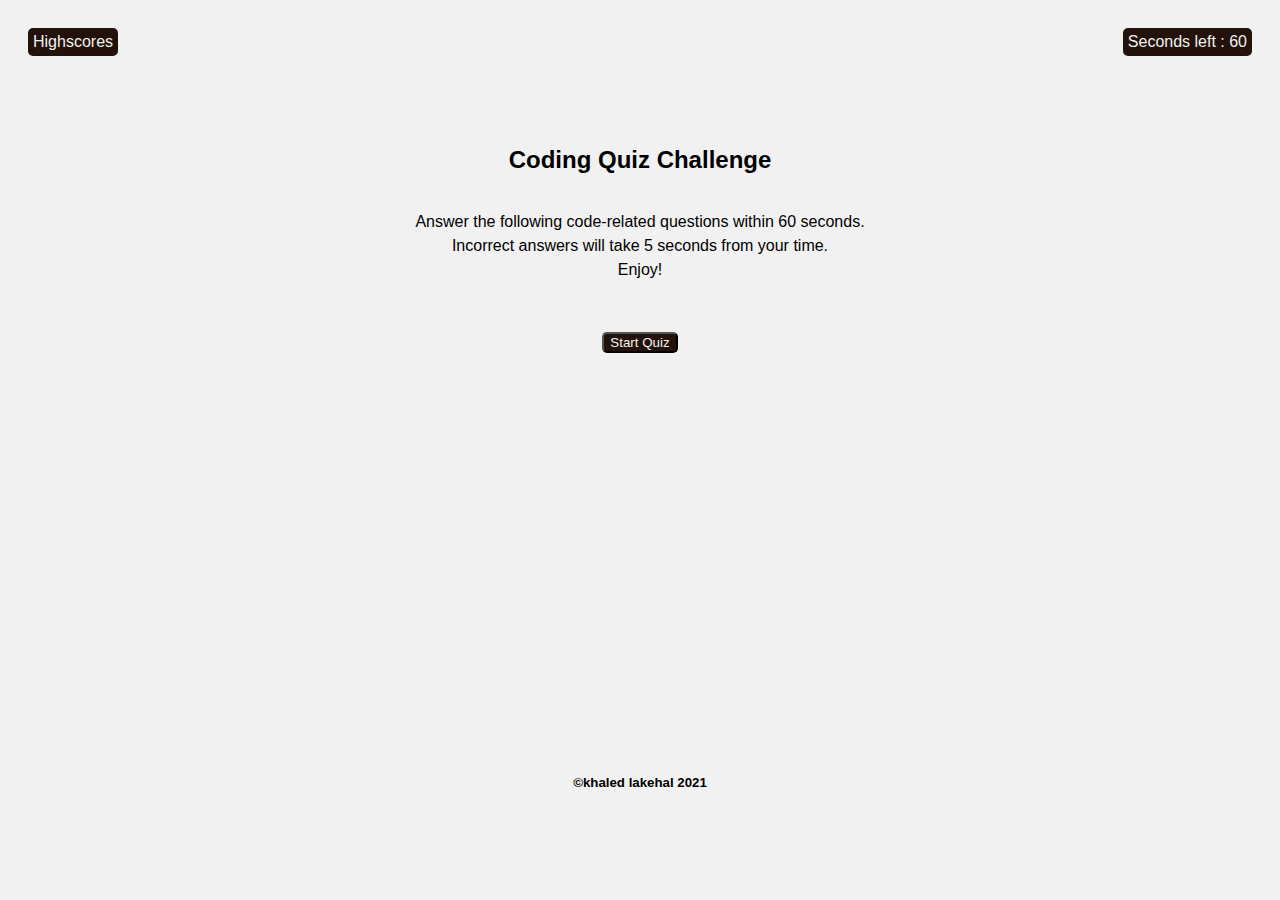
<file: index.html>
<!DOCTYPE html>
<html lang="en">
<head>
    <meta charset="UTF-8">
    <meta http-equiv="X-UA-Compatible" content="IE=edge">
    <meta name="viewport" content="width=device-width, initial-scale=1.0">
    <title>Code Quiz</title>
    <link rel="stylesheet" href="style.css">
</head>
<body>
    <header>
        <div class="score header"><a href="score.html">Highscores</a></div>
        <div class="timer header">Seconds left : <span id="time">60</span> </div>
    </header>
    <main>
        <div class ="content" id="description">

            <div> <h2>Coding Quiz Challenge</h2></div>
            <div><p>Answer the following code-related questions within 60 seconds. <br> Incorrect answers will take 5 seconds from your time. <br>Enjoy!</p></div>
            <div>
                <button id = "start" type="submit">Start Quiz</button>
            </div>
           
        </div>

        <div class="hide content" id="questions">

            <h4 id ="question-title"></h4>
            <div id="choices" class="choices"></div>
        </div>

        <div class="hide content" id="end-quiz" >
            <div>
                <h2>All done!</h2>
            </div>
            <div>
                <p>Final score is <span id="final-score"></span>.</p>
            </div>
            <div>
            <p>
                Initials: <input type="text" id="initials" max="3"/>
                <button id="submit">Submit</button>
            </p>
            </div>
        </div>

    </main>
    <footer>
        <h5> ©khaled lakehal 2021</h5>
    </footer>



    <script src="app.js"></script>
</body>
</html>
</file>
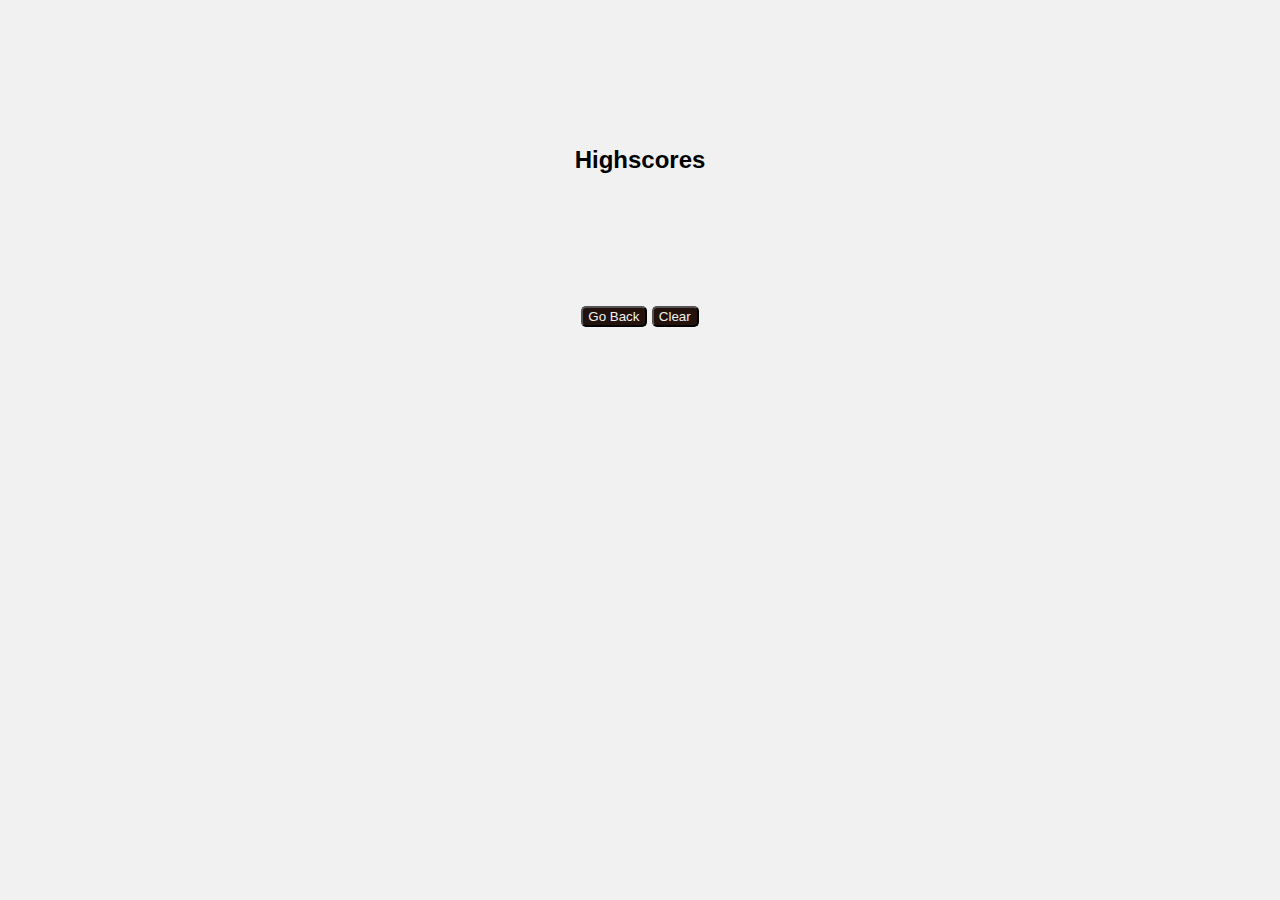
<file: score.html>
<!DOCTYPE html>
<html lang="en">
<head>
    <meta charset="UTF-8">
    <meta http-equiv="X-UA-Compatible" content="IE=edge">
    <meta name="viewport" content="width=device-width, initial-scale=1.0">
    <title>scores</title>
    
    <link rel="stylesheet" href="style.css">
    <link rel="stylesheet" href="score.css">
    
</head>
<body>
    <div class="Highscore">
         <div> 
                 <h2>Highscores</h2>
        </div>
         <div id="players" class="score"> 
             <ol id=bestPlayers class="bestPlayer">

             </ol>
         </div>
         <div>
                <button id = "go-back" type="submit" class="btn">Go Back</button>
                <button id = "clear" type="submit" class="btn">Clear</button>
         </div>
    </div>
    <script src="score.js"></script>
</body>
</html>
</file>
<file: style.css>
body {
    font-family: sans-serif;
    background-color: #F1F1F1;
  }
  header {
        display: flex;
        justify-content: space-between;
        padding: 20px;
        color: #23120B;
  }
  .header{
    color:#F1F1F1 ;
    padding:5px;
    background-color: #23120B;
    border-radius: 5px;
}
.header a {
    text-decoration: none;
    color:#F1F1F1;
}

.content{
        display: flex;
        flex-direction: column;
        align-items: center;
        margin: 50px 250px;
        justify-content: center;
}
.content p {
    text-align: center;
    line-height: 1.5;
    margin-bottom: 50px;
}
.content button{
    background-color: #23120B;
    color: #F1F1F1;
    border-radius: 5px;
}
footer{
    display: flex;
    align-items: flex-end;
    justify-content: center;
    margin-top: 400px;
}
.hide{
    display:none;
}
.choices{
    line-height: 1.8;
}
.choices:hover{
    background-color: #F1F1F1;
    color: #23120B ;
}
.choices ul li{
    background-color:#23120B ;
    color: #F1F1F1;
    margin:5px;
    padding:5px 20px;
    border-radius: 5px;
    text-align: center;
}

.Highscore{
    display: flex;
    flex-direction: column;
    text-align: center;
   margin-top: 10%;
}
.btn{
    background-color:#23120B ;
    color: #F1F1F1;
    padding-left: 5px;
    border-radius: 5px;
}
</file>
<file: score.css>
.score{
    background-color: #F1F1F1;
    color:#23120B ;
    margin:20px ;
    padding:20px ;
    display: flex;
    flex-direction: row;
    justify-content: center;
}

.bestPlayer li {
    
    color:black;
    border-bottom: solid 2px black;
    margin: 10px 3px;
    text-align: left;
}
</file>
